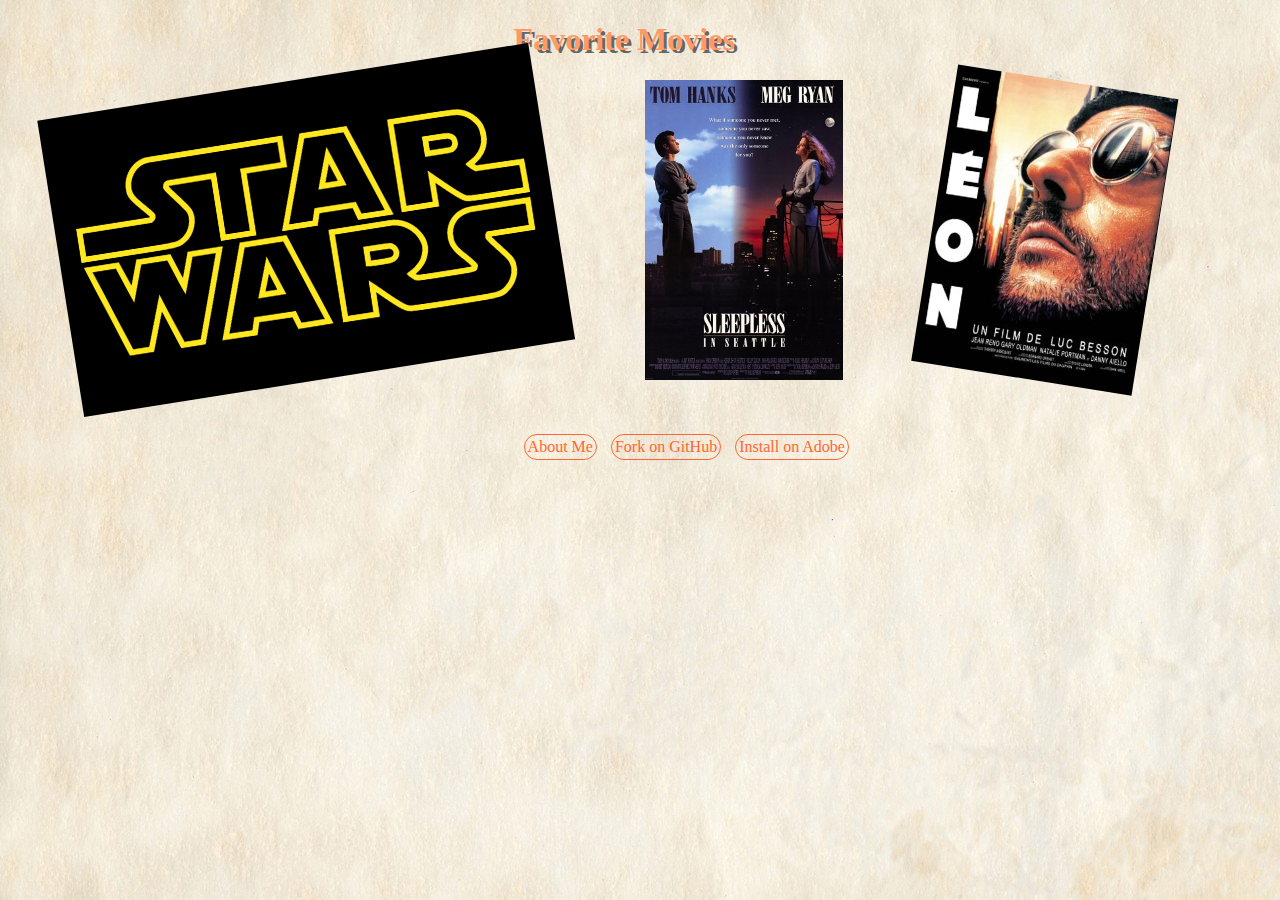
<file: index.html>
<!DOCTYPE html>
<html lang="en">
<head>
  <link rel="stylesheet" href="./static/index.css" type="text/css" >
  <meta charset="UTF-8">
  <title></title>
</head>
<body>
  <div>
    <h1>Favorite Movies</h1>
    <ul>
      <li class="rotate_left"><a href="./starwar.html"><img src="./pics/Star_Wars_Logo.png" alt="star_wars" ></a></li>
      <li><a href="./sleeplessInSeattle.html"><img src="./pics/Sleepless_in_seattle.jpg" alt="sleepless" ></a></li>
      <li class="rotate_right"><a href="./leon.html"><img src="./pics/Leon.jpg" alt="leon" ></a></li>
      <div class="clear"></div>
    </ul>
  </div>
  <div class="clear" id="page_link">
    <a href="./aboutme.html">About Me</a>
    <a href="https://github.com/jxWho/N300_project3">Fork on GitHub</a>
    <a href="https://build.phonegap.com/apps/1113180/builds">Install on Adobe</a>
  </div>
</body>
</html>
</file>
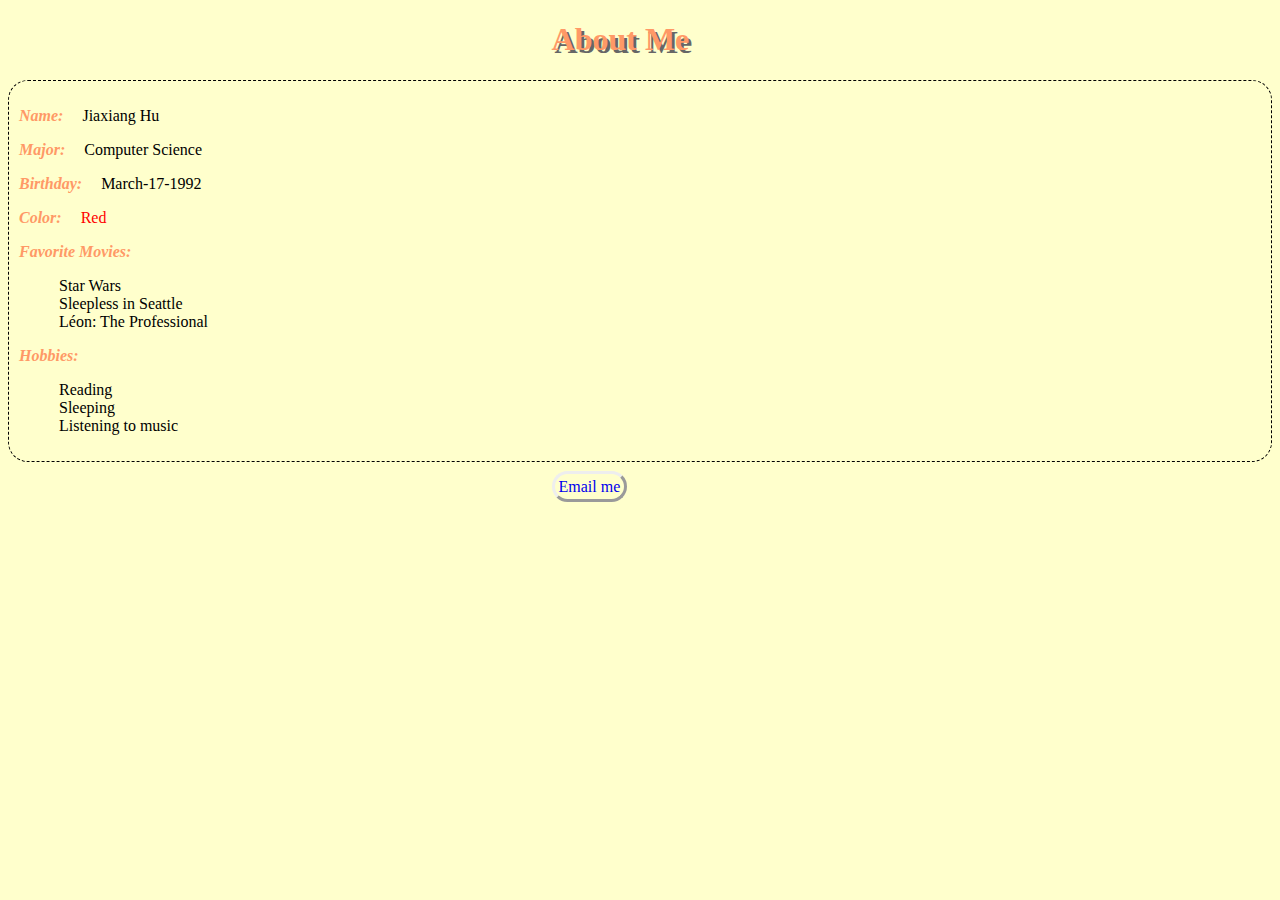
<file: aboutme.html>
<!DOCTYPE html>
<html lang="en">
<head>
  <meta charset="UTF-8">
  <title>About Me</title>
  <link rel="stylesheet" href="./static/aboutme.css">
</head>
<body>
<h1>About Me</h1>

<div id="main_container">
  <div>
    <p><strong>Name: </strong>Jiaxiang Hu</p>
    <p><strong>Major: </strong>Computer Science</p>
    <p><strong>Birthday: </strong>March-17-1992</p>
    <p><strong>Color: </strong><span style="color:red">Red</span></p>
  </div>
  <div>
    <strong>Favorite Movies: </strong>
    <ul>
      <li>Star Wars</li>
      <li>Sleepless in Seattle</li>
      <li>Léon: The Professional</li>
    </ul>
  </div>

  <div>
    <strong>Hobbies: </strong>
    <ul>
      <li>Reading</li>
      <li>Sleeping</li>
      <li>Listening to music</li>
    </ul>
  </div>
</div>

<p><a href="mailto:xxx@gmail.com">Email me</a></p>
</body>
</html>
</file>
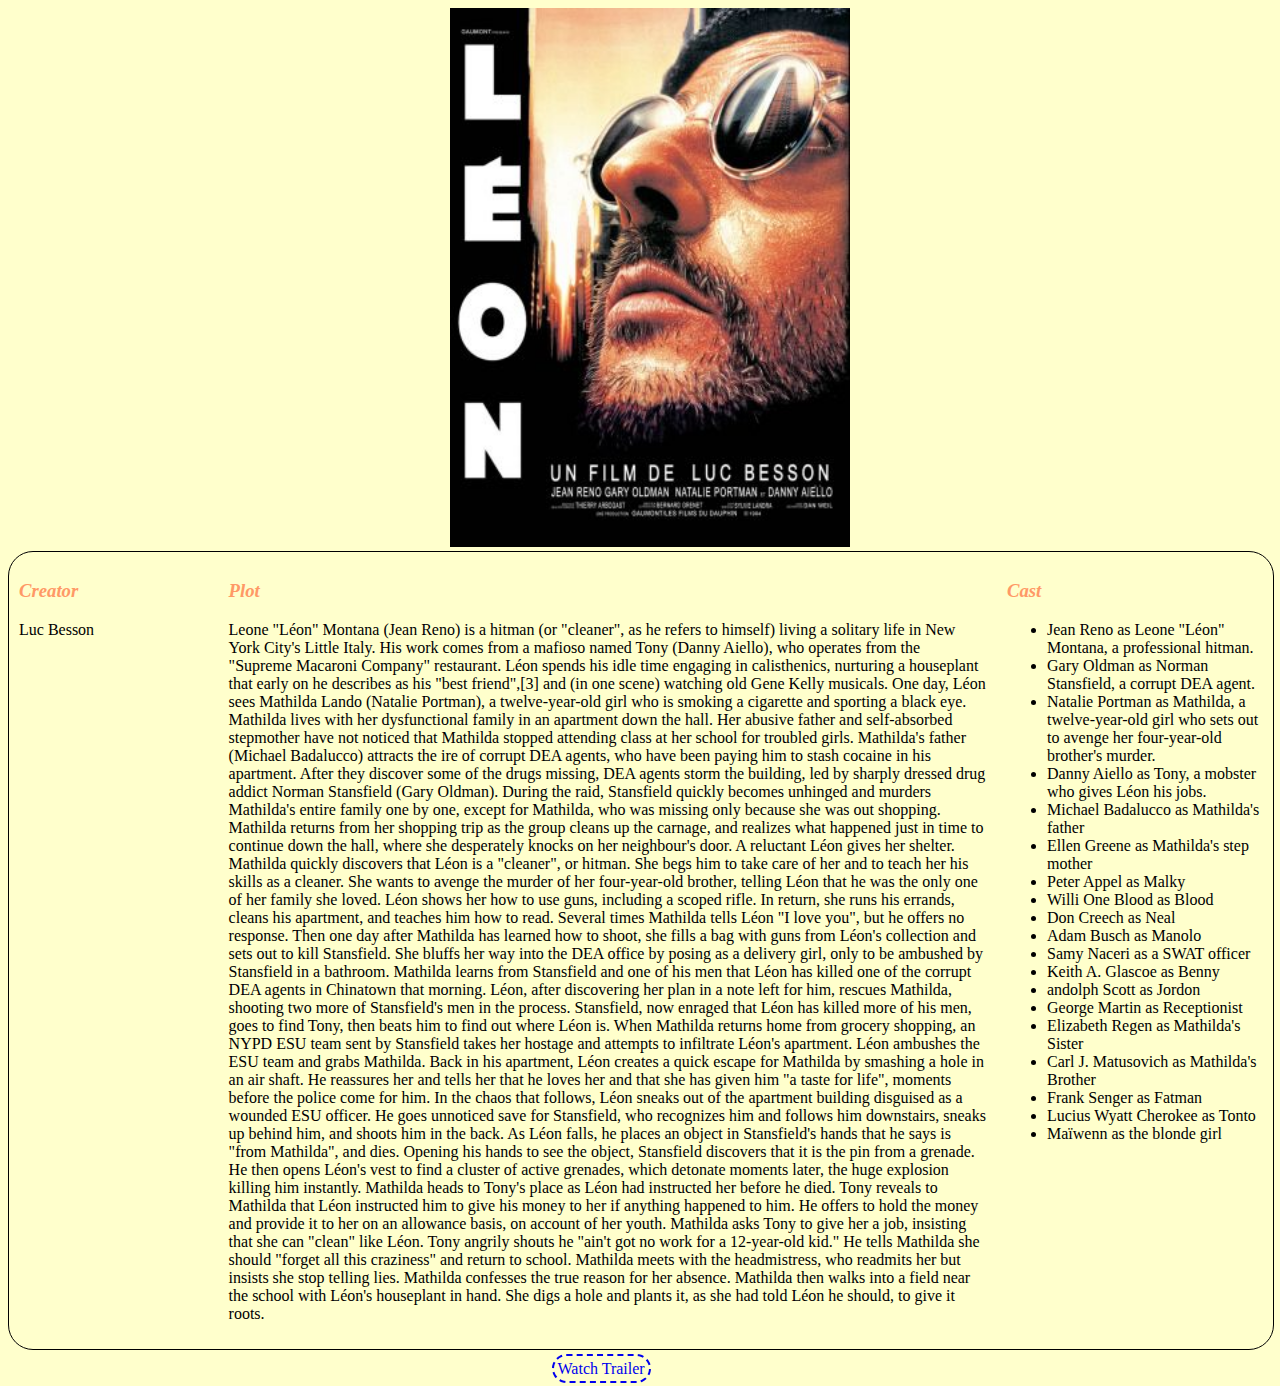
<file: leon.html>
<!DOCTYPE html>
<html lang="en">
<head>
  <link rel="stylesheet" href="./static/movie.css">
  <meta charset="UTF-8">
  <title></title>
</head>
<body>
  <img src="./pics/Leon.jpg" alt="leon">
  <div id="container">
    <div class="part part1">
      <h3>Creator</h3>Luc Besson
    </div>
    <div class="part part2">
      <h3>Plot</h3>
      <p>Leone "Léon" Montana (Jean Reno) is a hitman (or "cleaner", as he refers to himself) living a solitary life in New York City's Little Italy. His work comes from a mafioso named Tony (Danny Aiello), who operates from the "Supreme Macaroni Company" restaurant. Léon spends his idle time engaging in calisthenics, nurturing a houseplant that early on he describes as his "best friend",[3] and (in one scene) watching old Gene Kelly musicals.
        One day, Léon sees Mathilda Lando (Natalie Portman), a twelve-year-old girl who is smoking a cigarette and sporting a black eye. Mathilda lives with her dysfunctional family in an apartment down the hall. Her abusive father and self-absorbed stepmother have not noticed that Mathilda stopped attending class at her school for troubled girls. Mathilda's father (Michael Badalucco) attracts the ire of corrupt DEA agents, who have been paying him to stash cocaine in his apartment. After they discover some of the drugs missing, DEA agents storm the building, led by sharply dressed drug addict Norman Stansfield (Gary Oldman).
        During the raid, Stansfield quickly becomes unhinged and murders Mathilda's entire family one by one, except for Mathilda, who was missing only because she was out shopping. Mathilda returns from her shopping trip as the group cleans up the carnage, and realizes what happened just in time to continue down the hall, where she desperately knocks on her neighbour's door. A reluctant Léon gives her shelter.
        Mathilda quickly discovers that Léon is a "cleaner", or hitman. She begs him to take care of her and to teach her his skills as a cleaner. She wants to avenge the murder of her four-year-old brother, telling Léon that he was the only one of her family she loved. Léon shows her how to use guns, including a scoped rifle. In return, she runs his errands, cleans his apartment, and teaches him how to read. Several times Mathilda tells Léon "I love you", but he offers no response.
        Then one day after Mathilda has learned how to shoot, she fills a bag with guns from Léon's collection and sets out to kill Stansfield. She bluffs her way into the DEA office by posing as a delivery girl, only to be ambushed by Stansfield in a bathroom. Mathilda learns from Stansfield and one of his men that Léon has killed one of the corrupt DEA agents in Chinatown that morning. Léon, after discovering her plan in a note left for him, rescues Mathilda, shooting two more of Stansfield's men in the process.
        Stansfield, now enraged that Léon has killed more of his men, goes to find Tony, then beats him to find out where Léon is.
        When Mathilda returns home from grocery shopping, an NYPD ESU team sent by Stansfield takes her hostage and attempts to infiltrate Léon's apartment. Léon ambushes the ESU team and grabs Mathilda. Back in his apartment, Léon creates a quick escape for Mathilda by smashing a hole in an air shaft. He reassures her and tells her that he loves her and that she has given him "a taste for life", moments before the police come for him. In the chaos that follows, Léon sneaks out of the apartment building disguised as a wounded ESU officer. He goes unnoticed save for Stansfield, who recognizes him and follows him downstairs, sneaks up behind him, and shoots him in the back. As Léon falls, he places an object in Stansfield's hands that he says is "from Mathilda", and dies. Opening his hands to see the object, Stansfield discovers that it is the pin from a grenade. He then opens Léon's vest to find a cluster of active grenades, which detonate moments later, the huge explosion killing him instantly.
        Mathilda heads to Tony's place as Léon had instructed her before he died. Tony reveals to Mathilda that Léon instructed him to give his money to her if anything happened to him. He offers to hold the money and provide it to her on an allowance basis, on account of her youth. Mathilda asks Tony to give her a job, insisting that she can "clean" like Léon. Tony angrily shouts he "ain't got no work for a 12-year-old kid." He tells Mathilda she should "forget all this craziness" and return to school. Mathilda meets with the headmistress, who readmits her but insists she stop telling lies. Mathilda confesses the true reason for her absence. Mathilda then walks into a field near the school with Léon's houseplant in hand. She digs a hole and plants it, as she had told Léon he should, to give it roots.
      </p>
    </div>
    <div class="part part3">
      <h3>Cast</h3>
      <ul>
        <li>Jean Reno as Leone "Léon" Montana, a professional hitman.</li>
        <li>Gary Oldman as Norman Stansfield, a corrupt DEA agent.</li>
        <li>Natalie Portman as Mathilda, a twelve-year-old girl who sets out to avenge her four-year-old brother's murder.</li>
        <li>Danny Aiello as Tony, a mobster who gives Léon his jobs.</li>
        <li>Michael Badalucco as Mathilda's father</li>
        <li>Ellen Greene as Mathilda's step mother</li>
        <li>Peter Appel as Malky</li>
        <li>Willi One Blood as Blood</li>
        <li>Don Creech as Neal</li>
        <li>Adam Busch as Manolo</li>
        <li>Samy Naceri as a SWAT officer</li>
        <li>Keith A. Glascoe as Benny</li>
        <li>andolph Scott as Jordon</li>
        <li>George Martin as Receptionist</li>
        <li>Elizabeth Regen as Mathilda's Sister</li>
        <li>Carl J. Matusovich as Mathilda's Brother</li>
        <li>Frank Senger as Fatman</li>
        <li>Lucius Wyatt Cherokee as Tonto</li>
        <li>Maïwenn as the blonde girl</li>
      </ul>
    </div>

    <div class="clear"></div>
  </div>
  <a href="http://www.imdb.com/title/tt0110413/">Watch Trailer</a>
</body>
</html>
</file>
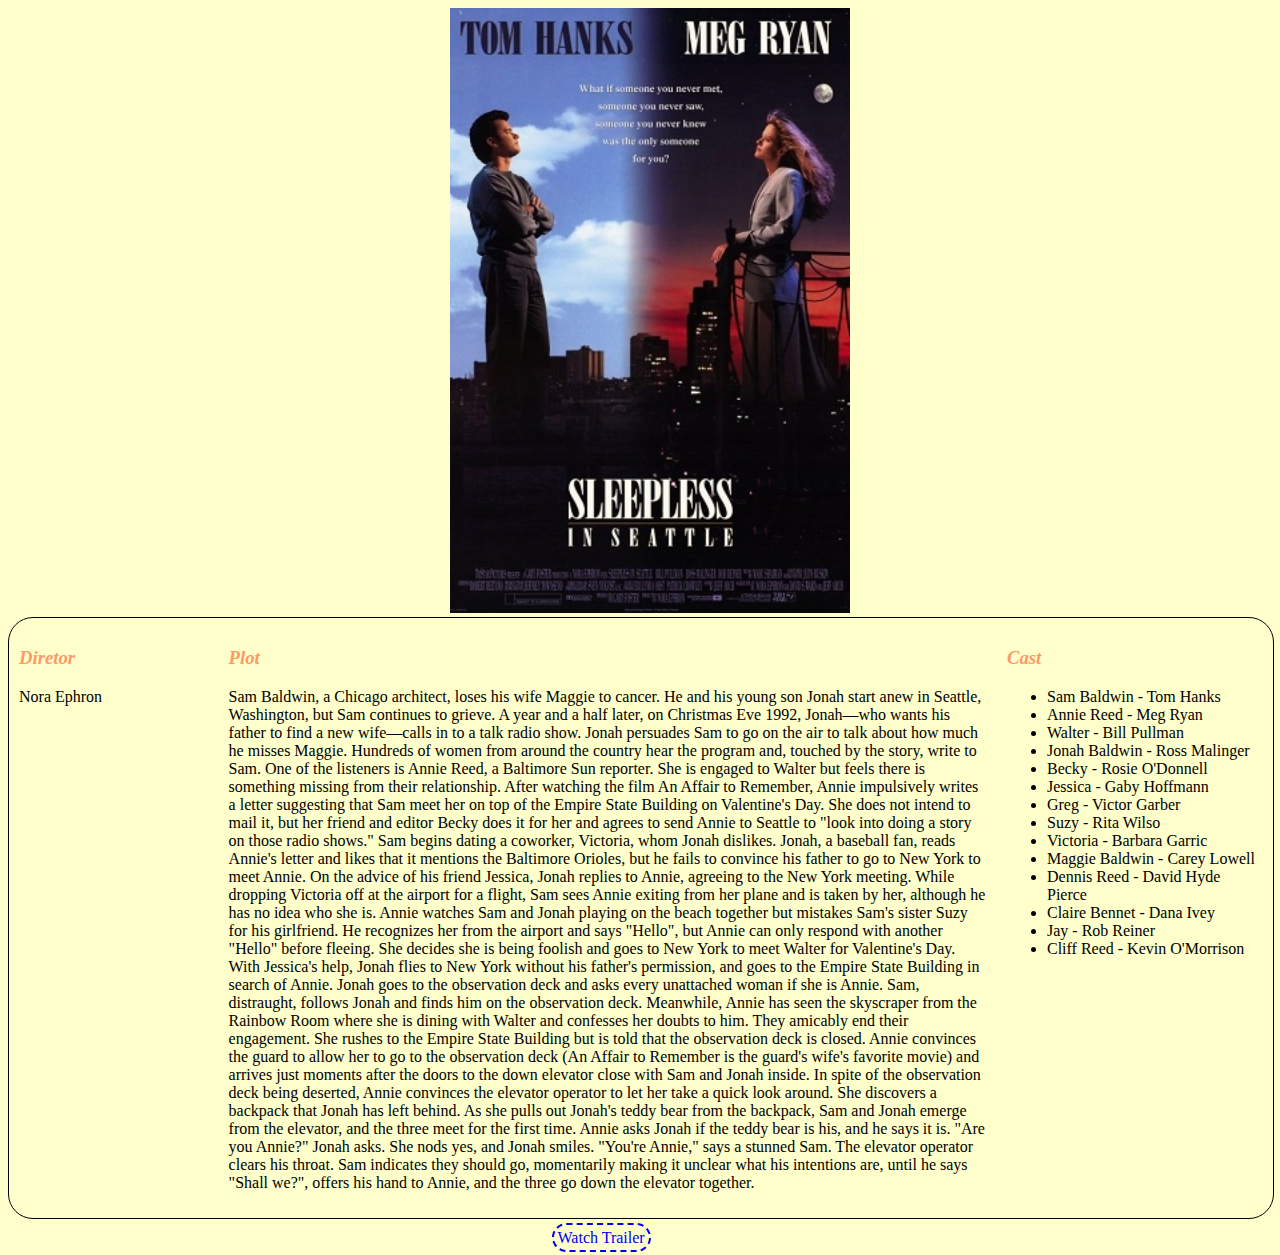
<file: sleeplessInSeattle.html>
<!DOCTYPE html>
<html lang="en">
<head>
  <link rel="stylesheet" href="./static/movie.css">
  <meta charset="UTF-8">
  <title></title>
</head>
<body>
    <img src="./pics/Sleepless_in_seattle.jpg" alt="sleepless_in_seattle">
    <div id="container">

      <div class="part part1">
        <h3>Diretor</h3>Nora Ephron
      </div>

      <div class="part2 part">
        <h3>Plot</h3>
        <p>Sam Baldwin, a Chicago architect, loses his wife Maggie to cancer. He and his young son Jonah start anew in Seattle, Washington, but Sam continues to grieve.
          A year and a half later, on Christmas Eve 1992, Jonah—who wants his father to find a new wife—calls in to a talk radio show. Jonah persuades Sam to go on the air to talk about how much he misses Maggie. Hundreds of women from around the country hear the program and, touched by the story, write to Sam.
          One of the listeners is Annie Reed, a Baltimore Sun reporter. She is engaged to Walter but feels there is something missing from their relationship. After watching the film An Affair to Remember, Annie impulsively writes a letter suggesting that Sam meet her on top of the Empire State Building on Valentine's Day. She does not intend to mail it, but her friend and editor Becky does it for her and agrees to send Annie to Seattle to "look into doing a story on those radio shows."
          Sam begins dating a coworker, Victoria, whom Jonah dislikes. Jonah, a baseball fan, reads Annie's letter and likes that it mentions the Baltimore Orioles, but he fails to convince his father to go to New York to meet Annie. On the advice of his friend Jessica, Jonah replies to Annie, agreeing to the New York meeting.
          While dropping Victoria off at the airport for a flight, Sam sees Annie exiting from her plane and is taken by her, although he has no idea who she is. Annie watches Sam and Jonah playing on the beach together but mistakes Sam's sister Suzy for his girlfriend. He recognizes her from the airport and says "Hello", but Annie can only respond with another "Hello" before fleeing. She decides she is being foolish and goes to New York to meet Walter for Valentine's Day.
          With Jessica's help, Jonah flies to New York without his father's permission, and goes to the Empire State Building in search of Annie. Jonah goes to the observation deck and asks every unattached woman if she is Annie. Sam, distraught, follows Jonah and finds him on the observation deck. Meanwhile, Annie has seen the skyscraper from the Rainbow Room where she is dining with Walter and confesses her doubts to him. They amicably end their engagement. She rushes to the Empire State Building but is told that the observation deck is closed. Annie convinces the guard to allow her to go to the observation deck (An Affair to Remember is the guard's wife's favorite movie) and arrives just moments after the doors to the down elevator close with Sam and Jonah inside.
          In spite of the observation deck being deserted, Annie convinces the elevator operator to let her take a quick look around. She discovers a backpack that Jonah has left behind. As she pulls out Jonah's teddy bear from the backpack, Sam and Jonah emerge from the elevator, and the three meet for the first time. Annie asks Jonah if the teddy bear is his, and he says it is. "Are you Annie?" Jonah asks. She nods yes, and Jonah smiles. "You're Annie," says a stunned Sam. The elevator operator clears his throat. Sam indicates they should go, momentarily making it unclear what his intentions are, until he says "Shall we?", offers his hand to Annie, and the three go down the elevator together.</p>
      </div>

      <div class="part part3">
        <h3>Cast</h3>
        <ul>
          <li>Sam Baldwin - Tom Hanks</li>
          <li>Annie Reed - Meg Ryan</li>
          <li>Walter - Bill Pullman</li>
          <li>Jonah Baldwin - Ross Malinger</li>
          <li>Becky - Rosie O'Donnell</li>
          <li>Jessica - Gaby Hoffmann</li>
          <li>Greg - Victor Garber</li>
          <li>Suzy - Rita Wilso</li>
          <li>Victoria - Barbara Garric</li>
          <li>Maggie Baldwin - Carey Lowell</li>
          <li>Dennis Reed - David Hyde Pierce</li>
          <li>Claire Bennet - Dana Ivey</li>
          <li>Jay - Rob Reiner</li>
          <li>Cliff Reed - Kevin O'Morrison</li>
        </ul>
      </div>

      <div class="clear"></div>
  </div>
  <a href="http://www.imdb.com/title/tt0108160/?ref_=nv_sr_1">Watch Trailer</a>
</body>
</html>
</file>
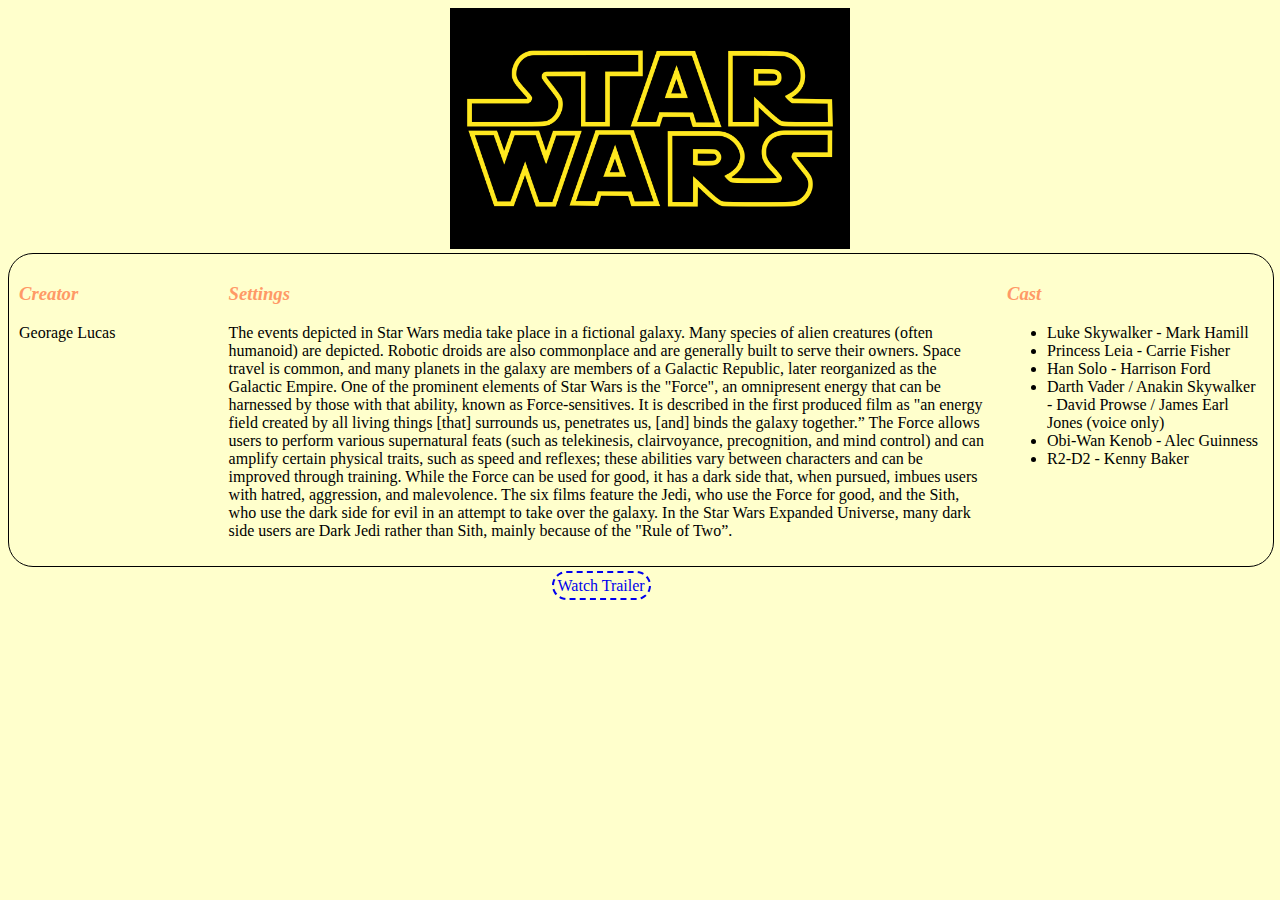
<file: starwar.html>
<!DOCTYPE html>
<html lang="en">
<head>
  <link rel="stylesheet" href="./static/movie.css">
  <meta charset="UTF-8">
  <title></title>
</head>
<body>

    <img src="./pics/Star_Wars_Logo.png" alt="star_wars" >

    <div id="container">

      <div class="part part1">
        <h3>Creator</h3>Georage Lucas
      </div>
      <div class="part part2">
      <h3>Settings</h3>
        <p>The events depicted in Star Wars media take place in a fictional galaxy. Many species of alien creatures (often humanoid) are depicted. Robotic droids are also commonplace and are generally built to serve their owners. Space travel is common, and many planets in the galaxy are members of a Galactic Republic, later reorganized as the Galactic Empire.
        One of the prominent elements of Star Wars is the "Force", an omnipresent energy that can be harnessed by those with that ability, known as Force-sensitives. It is described in the first produced film as "an energy field created by all living things [that] surrounds us, penetrates us, [and] binds the galaxy together.” The Force allows users to perform various supernatural feats (such as telekinesis, clairvoyance, precognition, and mind control) and can amplify certain physical traits, such as speed and reflexes; these abilities vary between characters and can be improved through training. While the Force can be used for good, it has a dark side that, when pursued, imbues users with hatred, aggression, and malevolence. The six films feature the Jedi, who use the Force for good, and the Sith, who use the dark side for evil in an attempt to take over the galaxy. In the Star Wars Expanded Universe, many dark side users are Dark Jedi rather than Sith, mainly because of the "Rule of Two”.</p>
      </div>
      <div class="part part3">
        <h3>Cast</h3>
          <ul>
            <li>Luke Skywalker - Mark Hamill</li>
            <li>Princess Leia - Carrie Fisher</li>
            <li>Han Solo - Harrison Ford</li>
            <li>Darth Vader / Anakin Skywalker - David Prowse / James Earl Jones (voice only)</li>
            <li>Obi-Wan Kenob - Alec Guinness</li>
            <li>R2-D2 - Kenny Baker</li>
          </ul>
      </div>

      <div class="clear"></div>
    </div>

    <a href="http://www.imdb.com/title/tt0076759/">Watch Trailer</a>

</body>
</html>
</file>
<file: static/index.css>
body {
  background-image: url(../pics/bg.jpg);
}
h1{
  color: #FF9966;
  text-shadow: 3px 3px #666666;
  margin-left:40%;
}

ul {
  padding: 0px;
  margin-bottom: 50px;
}

img {
  height: 300px;
}


a:link {
  color:#FF6633;
}

a {
  text-decoration:none;
}

a:visited {
  text-decoration:none;
  color:#FF0000;
}

a:hover img{
  opacity: 0.4;
}

ul li{
  padding: 0px;
  list-style: none;
  float: left;
  margin-right: 40px;
  margin-left: 50px;

}

.rotate_right{
  /* Rotate div */
  transform: rotate(9deg);
  -webkit-transform:rotate(9deg); /* Safari and Chrome */
  -moz-transform:rotate(9deg); /* FireFox */
  -ms-transform:rotate(9deg); /* IE */
}

.rotate_left{
  /* Rotate div */
  transform: rotate(-9deg);
  -webkit-transform:rotate(-9deg); /* Safari and Chrome */
  -moz-transform:rotate(-9deg); /* FireFox */
  -ms-transform:rotate(-9deg); /* IE */

}

.clear {
  clear:both;
}

#page_link {
  margin-left: 40%;
}

#page_link a{
  display: inline-block;
  border: 1px solid;
  border-radius: 25px;
  margin-left: 10px;
  padding: 3px;
}
#page_link a:hover{
    opacity: 0.4;
  }
</file>
<file: static/aboutme.css>
body{
  background-color:#FFFFCC;
}
h1 {
  color: #FF9966;
  text-shadow: 3px 3px #666666;
  margin-left:43%;

}

#main_container{
  border: 1px dashed;
  padding: 10px;
  border-radius: 20px;
}

a{
  text-decoration: None;
}

a:link{
  border: 3px outset;
  padding: 4px;
  border-radius: 20px;
  margin-left: 43%;
}

a:hover {
  opacity: 0.4;
}

ul li {
  list-style: None;
}

strong {
  color: #FF9966;
  margin-right: 15px;
  font-style: oblique;
}
</file>
<file: static/movie.css>
body{
  background: #FFFFCC;
}
img{
  width: 400px;
  margin-left: 35%;
}

h3{
  color: #FF9966;
  font-style: oblique;

}

.part{
  float: left;
  height: inherit;
  padding:10px;
}

.part1 {
  width: 15%;
}

.part3{
  width: 20%;

}

.part2{
  width: 60%;
}

.clear {
  clear:both;
}

#container{
  width: 100%;
  border:1px solid;
  height:100%;
  border-radius: 25px;
  margin-bottom: 10px;
}


a{
  text-decoration: None;
  margin-top: 20%;
  clear: both;
}

a:link{
  border: 2px dashed;
  padding: 4px;
  border-radius: 20px;
  margin-left: 43%;
}

a:hover {
  opacity: 0.4;
}
</file>
